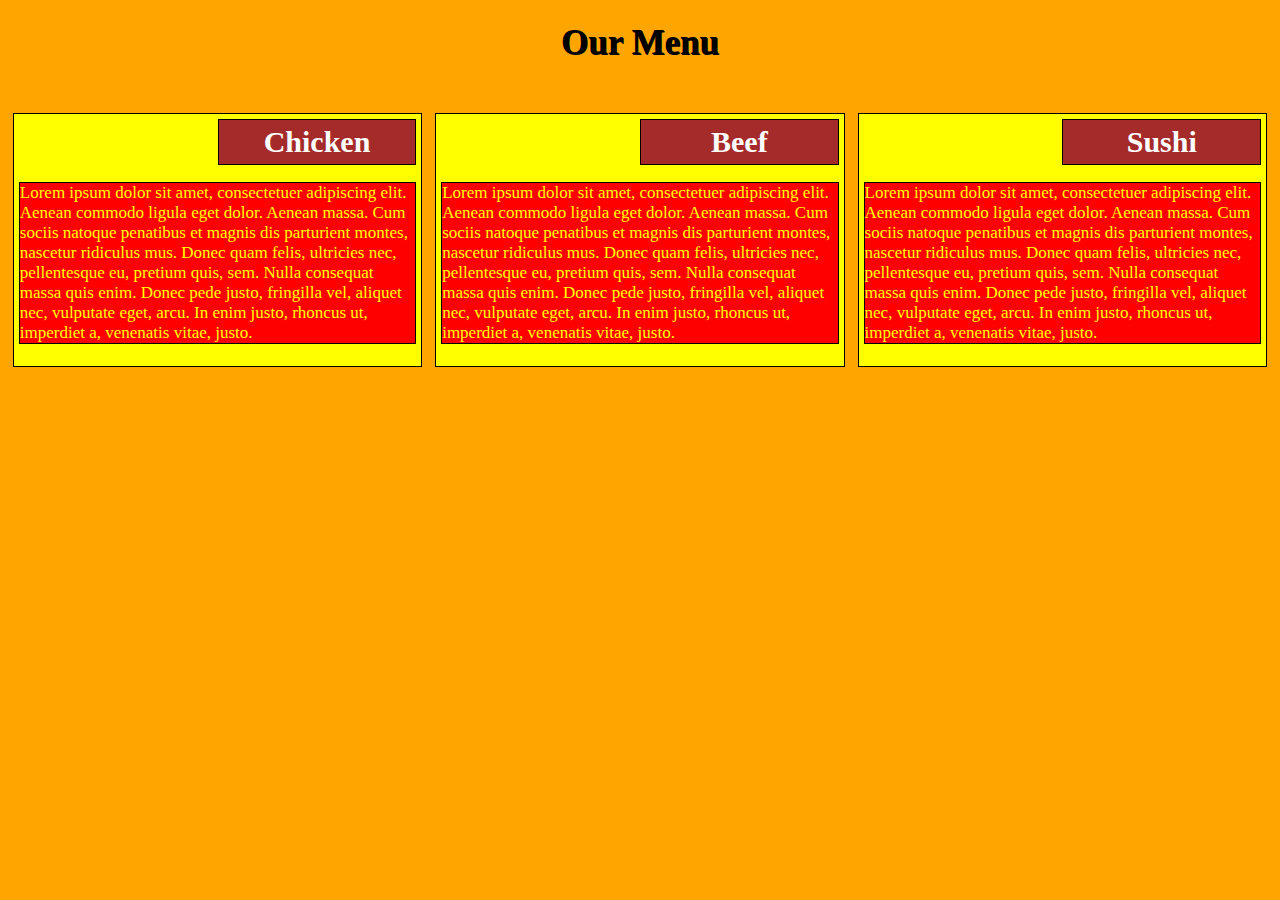
<file: Module2/index.html>
<!DOCTYPE html>
<html>
<head>
	<title>Module2 Assignment</title>
</head>
<link rel="stylesheet" href="module2.css">
<body>
<h1>Our Menu</h1>
<span class= "topic" id="t1" ><div>Chicken</div><p> Lorem ipsum dolor sit amet, consectetuer adipiscing elit. Aenean commodo ligula eget dolor. Aenean massa. Cum sociis natoque penatibus et magnis dis parturient montes, nascetur ridiculus mus. Donec quam felis, ultricies nec, pellentesque eu, pretium quis, sem. Nulla consequat massa quis enim. Donec pede justo, fringilla vel, aliquet nec, vulputate eget, arcu. In enim justo, rhoncus ut, imperdiet a, venenatis vitae, justo.</p></span>
<span class = "topic" id="t2"><div>Beef</div><p>Lorem ipsum dolor sit amet, consectetuer adipiscing elit. Aenean commodo ligula eget dolor. Aenean massa. Cum sociis natoque penatibus et magnis dis parturient montes, nascetur ridiculus mus. Donec quam felis, ultricies nec, pellentesque eu, pretium quis, sem. Nulla consequat massa quis enim. Donec pede justo, fringilla vel, aliquet nec, vulputate eget, arcu. In enim justo, rhoncus ut, imperdiet a, venenatis vitae, justo.</p></span>
<span class = "topic" id="t3"><div>Sushi</div><p>Lorem ipsum dolor sit amet, consectetuer adipiscing elit. Aenean commodo ligula eget dolor. Aenean massa. Cum sociis natoque penatibus et magnis dis parturient montes, nascetur ridiculus mus. Donec quam felis, ultricies nec, pellentesque eu, pretium quis, sem. Nulla consequat massa quis enim. Donec pede justo, fringilla vel, aliquet nec, vulputate eget, arcu. In enim justo, rhoncus ut, imperdiet a, venenatis vitae, justo.</p></span>

</body>
</html>
</file>
<file: Module2/module2.css>
body {
	background-color: orange;
	padding: 0;
	margin: 0;
}
*{
	box-sizing: border-box;
}
h1 {
	text-align: center;
	color: black;
	text-shadow: 1px 1px black;
	font-size: 35px;
	font-weight: bold;
	margin-bottom: 50px;
}
@media (min-width: 768px) and (max-width: 991px)
{
	#t1{
		margin-left: 1%;
		margin-right: 0.5%
		margin-bottom:0.5%;
		width:48%;
	}
	#t2{
		margin-left: 0.5%;
		margin-right: 1%;
		margin-bottom:0.5%;
		width: 48%;
	}
	#t3{
		width:98%;
		margin-right:1%;
		margin-left:1%;
		margin-top: 0.5%;
	}
}
@media (max-width: 767px)
{
	#t1 , #t2 , #t3{
		margin-left: 1%;
		margin-right: 1%;
		margin-bottom: 1%;
		width: 98%;
	}
}

.topic {
	font-size: 30px;
	color: red;
	border: black 1px solid;
	padding: 5px;
	float: left;
	width: 32%;
	font-weight: bold;
	background-color: yellow;
}
#t1{
	margin-left: 1%;
	margin-right: 0.5%;
}
#t2{
	margin-left: 0.5%;
	margin-right: 0.5%;
}
#t3{
	margin-left:0.5%;
	margin-right:1%;
}
p{
	text-align: left;
	font-size: 17px;
	color: yellow;
	font-weight: lighter;
	border: 1px solid black;
	background-color: red;
}
div{
	border: 1px solid black;
	text-align: center;
	padding: 5px;
	width:50%;
	position: relative;
	left: 50%;
	background-color: brown;
	color:white;
}
</file>
